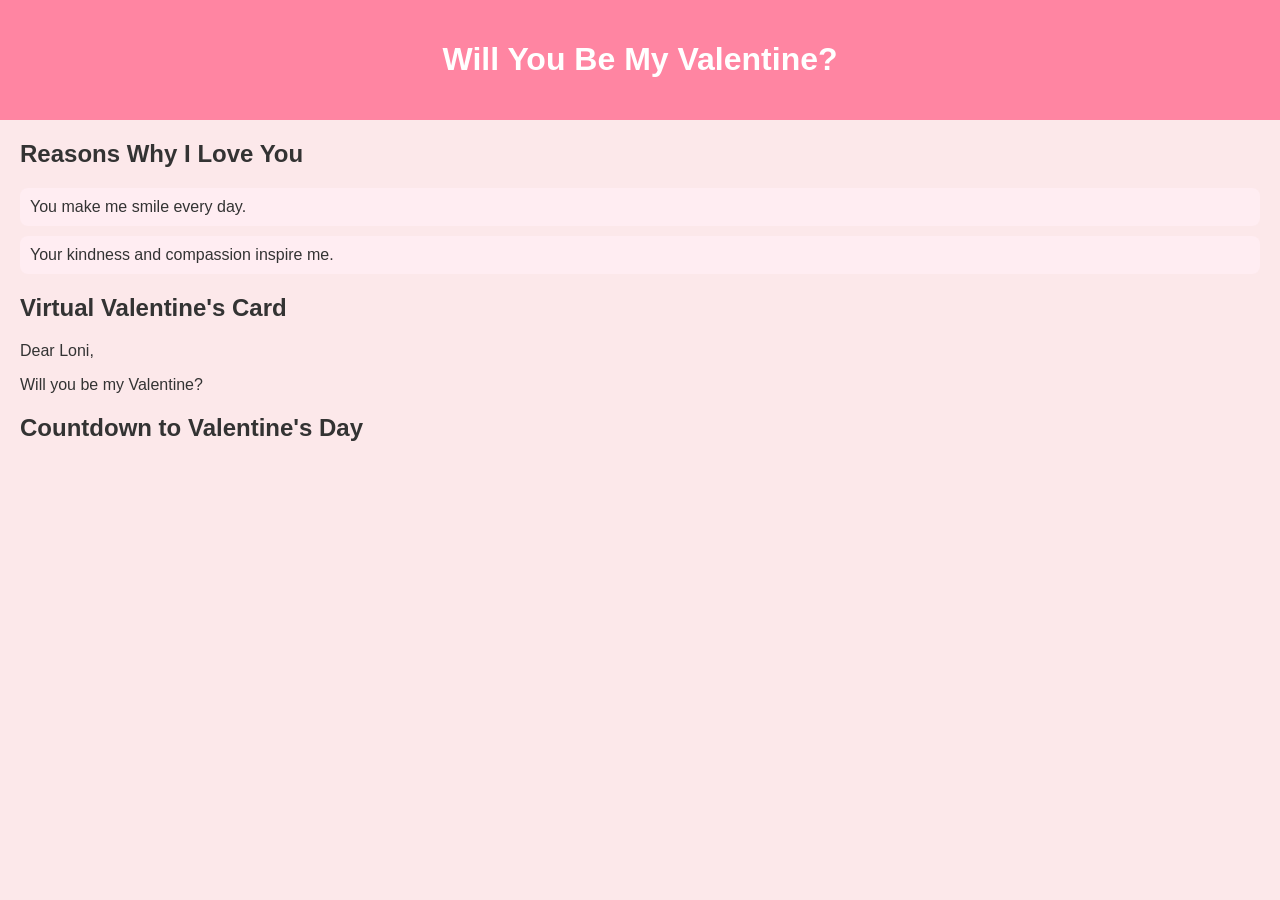
<file: my.html>
<!DOCTYPE html>
<html lang="en">
<head>
    <meta charset="UTF-8">
    <meta name="viewport" content="width=device-width, initial-scale=1.0">
    <link rel="stylesheet" href="my.css">
    <title>Be My Valentine</title>
</head>
<body>
    <header>
        <h1>Will You Be My Valentine?</h1>
    </header>

    <section id="reasons">
        <h2>Reasons Why I Love You</h2>
        <!-- List your reasons here -->
        <ul>
            <li>You make me smile every day.</li>
            <li>Your kindness and compassion inspire me.</li>
            <!-- Add more reasons as needed -->
        </ul>
    </section>

    <section id="card">
        <h2>Virtual Valentine's Card</h2>
        <p>Dear Loni,</p>
        <p>Will you be my Valentine?</p>
    </section>

    <section id="countdown">
        <h2>Countdown to Valentine's Day</h2>
        <!-- Add a countdown timer here -->
        <div id="timer"></div>
    </section>

    <script src="my.js"></script>
</body>
</html>
</file>
<file: my.css>
body {
    font-family: 'Comic Sans MS', cursive, sans-serif;
    background-color: #fce8ea; /* Light pink */
    color: #333;
    margin: 0;
    padding: 0;
}

header {
    background-color: #ff85a2; /* Pink */
    color: white;
    text-align: center;
    padding: 20px;
}

section {
    margin: 20px;
}

#reasons ul {
    list-style-type: none;
    padding: 0;
}

#reasons li {
    margin-bottom: 10px;
    background-color: #ffedf2; /* Lighter pink */
    padding: 10px;
    border-radius: 8px;
}

#card p {
    margin-bottom: 15px;
}

#countdown #timer {
    font-size: 24px;
   
}
</file>
